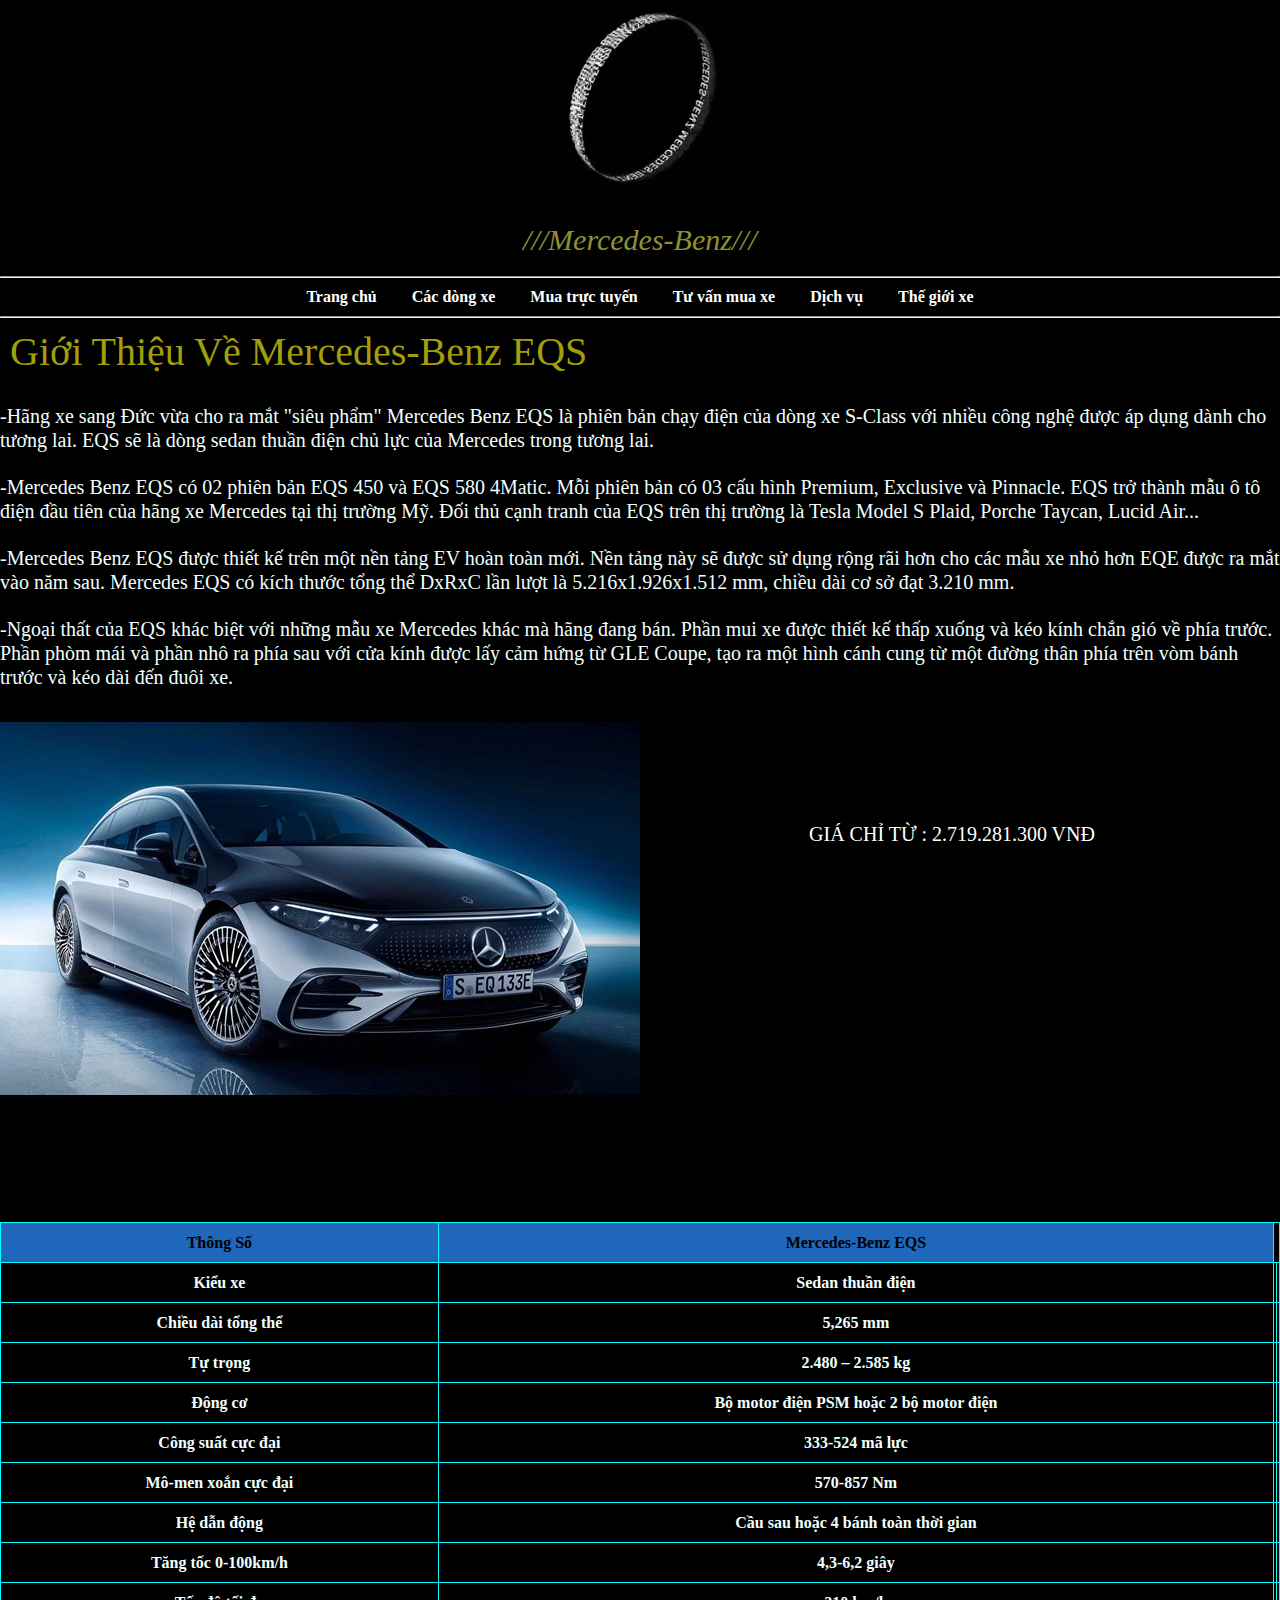
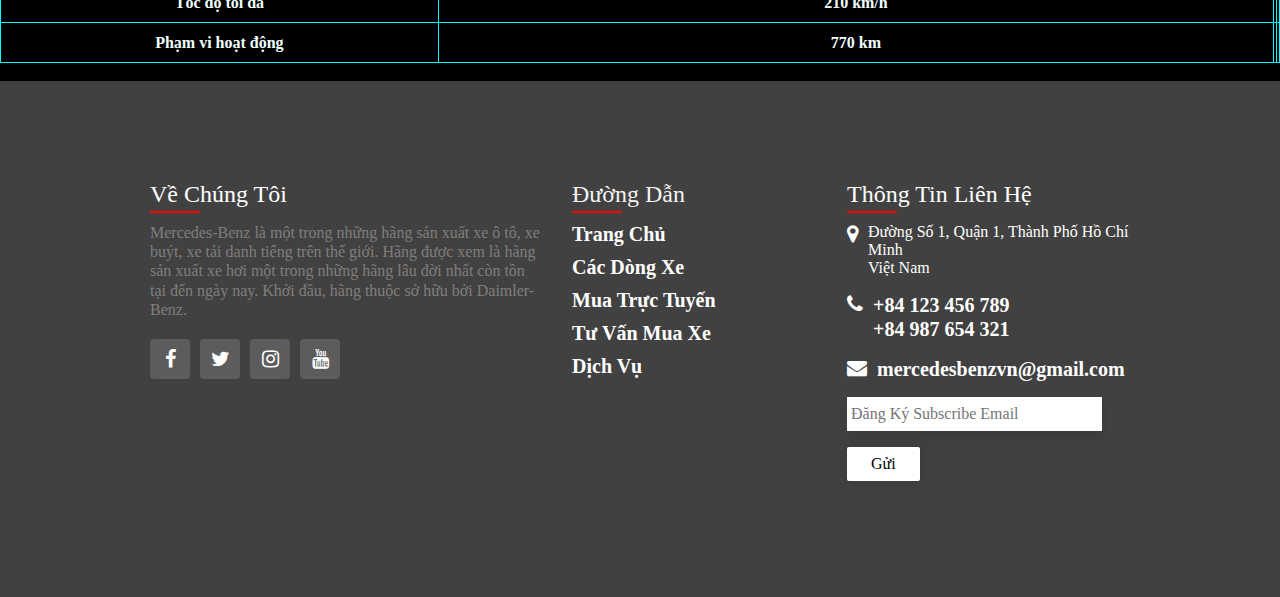
<file: h2.html>
<!DOCTYPE html>
<html lang="en">
<head>
    <meta charset="UTF-8">
    <meta http-equiv="X-UA-Compatible" content="IE=edge">
    <meta name="viewport" content="width=device-width, initial-scale=1.0">
    <link rel="stylesheet" href="sao.css">

    <title> Mercedes-Benz </title>
</head>
<body>
    <div class="container">
        <header>
            <div class="home"></div>
            <a href="index.html"><www class="Mercesdes com vn"></www></a>
        <p align="center">
            <div>
                <video control src="video/video3.mp4" autoplay loop muted width="100%" height="200px"></video>
            </div>
        </p>
        <br>
           <div class="m1"> 
               <p>///Mercedes-Benz///</p>
            </div>
            </header>
        </br>
      <nav> 
    <hr> 
        
        <div class="menu">
            <ul class="hmenu">
                <li><a href="index.html">Trang chủ</a></li>
                <li><a href="#">Các dòng xe</a>
                    <ul class="smenu">
                        <li><a href="h2.html">Mercedes-Benz EQS</a></li>
                        <li><a href="h3.html">Mercedes-Benz GLC SUV</a></li>
                        <li><a href="h4.html">Mercedes-MayBach S650</a></li>
                        <li><a href="h5.html">Mercedes-Benz AMG GT</a></li>
                    </ul>
                </li>
                <li><a href="#">Mua trực tuyến</a></li>
                <li><a href="#">Tư vấn mua xe</a></li>
                <li><a href="#">Dịch vụ</a></li>
                <li><a href="#">Thế giới xe</a></li>
                <div class="timkiem">
                <link rel="stylesheet"
                href="https://cdnjs.cloudflare.com/ajax/libs/font-awesome/4.7.0/css/font-awesome.min.css">
                <i class="timkiem" style="font-size:30px;color:rgb(255, 255, 255)"></i>
                </div>
                      
            </ul>
            
        </div>
    </nav>
    <hr>
    </div>

    <div class="b1">
        <p> Giới Thiệu Về Mercedes-Benz EQS</p>
    </div>
    
    <br>
    <article class="boxright">
        <div class="b3">
            <p>-Hãng xe sang Đức vừa cho ra mắt "siêu phẩm" Mercedes Benz EQS là phiên bản chạy điện của dòng xe S-Class với nhiều công nghệ được áp dụng dành cho tương lai. EQS sẽ là dòng sedan thuần điện chủ lực của Mercedes trong tương lai.</p>
            <br>
            <P>-Mercedes Benz EQS có 02 phiên bản EQS 450 và EQS 580 4Matic. Mỗi phiên bản có 03 cấu hình Premium, Exclusive và Pinnacle. EQS trở thành mẫu ô tô điện đầu tiên của hãng xe Mercedes tại thị trường Mỹ. Đối thủ cạnh tranh của EQS trên thị trường là Tesla Model S Plaid, Porche Taycan, Lucid Air...</P>
            <br>
            <p>-Mercedes Benz EQS được thiết kế trên một nền tảng EV hoàn toàn mới. Nền tảng này sẽ được sử dụng rộng rãi hơn cho các mẫu xe nhỏ hơn EQE được ra mắt vào năm sau. Mercedes EQS có kích thước tổng thể DxRxC lần lượt là 5.216x1.926x1.512 mm, chiều dài cơ sở đạt 3.210 mm.</p>
            <br>
            <p>-Ngoại thất của EQS khác biệt với những mẫu xe Mercedes khác mà hãng đang bán. Phần mui xe được thiết kế thấp xuống và kéo kính chắn gió về phía trước. Phần phòm mái và phần nhô ra phía sau với cửa kính được lấy cảm hứng từ GLE Coupe, tạo ra một hình cánh cung từ một đường thân phía trên vòm bánh trước và kéo dài đến đuôi xe.</p>
    </article>

    <br>
    <div class="b5">
        <img src="images/hinh23.jpg" alt="">
    </div>
    <article class="boxcenter">
    <div class="b4">
        <p> GIÁ CHỈ TỪ : 2.719.281.300 VNĐ</p>

    </div>
    </article> 
    
    <table border="1" align="center">
        <tr class="xanh">
            
            <th rowspan="1"> Thông Số </th>
            <th rowspan="1">Mercedes-Benz EQS</th> 
            
       </tr>
    
        <tr>
            <th class="trang"> Kiểu xe </th>
            <th class="trang"> Sedan thuần điện </th>
            <th></th>
            <th></th>
        </tr>
        <tr>
            <th class="trang"> Chiều dài tổng thể </th>
            <th class="trang"> 	5,265 mm </th>
            <th></th>
            <th></th>
        </tr>
        <tr>
            <th class="trang"> Tự trọng	 </th>
            <th class="trang"> 2.480 – 2.585 kg </th>
            <th></th>
            <th></th>
        </tr>
        <tr>
            <th class="trang"> Động cơ	 </th>
            <th class="trang"> Bộ motor điện PSM hoặc 2 bộ motor điện </th>
            <th></th>
            <th></th>
        </tr>
        <tr>
            <th class="trang"> Công suất cực đại </th>
            <th class="trang"> 	333-524 mã lực </th>
            <th></th>
            <th></th>
        </tr>
        <tr>
            <th class="trang"> Mô-men xoắn cực đại	 </th>
            <th class="trang"> 570-857 Nm </th>
            <th></th>
            <th></th>
        </tr>
        <tr>
            <th class="trang"> Hệ dẫn động </th>
            <th class="trang"> Cầu sau hoặc 4 bánh toàn thời gian </th>
            <th></th>
            <th></th>
        </tr>
        <tr>
            <th class="trang"> Tăng tốc 0-100km/h </th>
            <th class="trang"> 4,3-6,2 giây </th>
            <th></th>
            <th></th>
        </tr>
        <tr>
            <th class="trang"> Tốc độ tối đa </th>
            <th class="trang"> 210 km/h </th>
            <th></th>
            <th></th>
        </tr>
        <tr>
            <th class="trang"> Phạm vi hoạt động</th>
            <th class="trang"> 770 km </th>
            <th></th>
            <th></th>
        </tr>
    </table>
    
    
    
    <br>
    <div class="body"> 
        <footer>
            <div class="footer1">
                <!--Bắt Đầu Nội Dung Giới Thiệu-->
                <div class="noi-dung about">
                    <h2>Về Chúng Tôi</h2>
                    <p>Mercedes-Benz là một trong những hãng sản xuất xe ô tô, xe buýt, xe tải danh tiếng trên thế giới. Hãng được xem là hãng sản xuất xe hơi một trong những hãng lâu đời nhất còn tồn tại đến ngày nay. Khởi đầu, hãng thuộc sở hữu bởi Daimler-Benz.</p>
                    <ul class="social-icon">
                        <li><a href=""><i class="fa fa-facebook"></i></a></li>
                        <li><a href=""><i class="fa fa-twitter"></i></a></li>
                        <li><a href=""><i class="fa fa-instagram"></i></a></li>
                        <li><a href=""><i class="fa fa-youtube"></i></a></li>
                    </ul>
                </div>
                <!--Kết Thúc Nội Dung Giới Thiệu-->
                <!--Bắt Đầu Nội Dung Đường Dẫn-->
                <div class="noi-dung links">
                    <h2>Đường Dẫn</h2>
                    <ul>
                        <li><a href="index.html">Trang Chủ</a></li>
                        <li><a href="#">Các Dòng Xe</a></li>
                        <li><a href="#">Mua Trực Tuyến</a></li>
                        <li><a href="#">Tư Vấn Mua Xe</a></li>
                        <li><a href="#">Dịch Vụ</a></li>
                    </ul>
                </div>
                <!--Kết Thúc Nội Dung Đường Dẫn-->
                <!--Bắt Đâu Nội Dung Liên Hệ-->
                <div class="noi-dung contact">
                    <h2>Thông Tin Liên Hệ</h2> 
                    <ul class="info">
                        <li>
                            <span><i class="fa fa-map-marker"></i></span>
                            <span>Đường Số 1, Quận 1, Thành Phố Hồ Chí Minh<br />
                                Việt Nam</span>
                        </li>
                        <li>
                            <span><i class="fa fa-phone"></i></span>
                            <p><a href="#">+84 123 456 789</a>
                                <br />
                                <a href="#">+84 987 654 321</a></p>
                        </li>
                        <li>
                            <span><i class="fa fa-envelope"></i></span>
                            <p><a href="#">mercedesbenzvn@gmail.com</a></p>
                       </li>
                        <li>
                            <form class="form">
                                <input type="email" class="form__field" placeholder="Đăng Ký Subscribe Email" />
                                <button type="button" class="btn btn--primary  uppercase">Gửi</button>
                            </form>
                        </li>
                    </ul>
                </div>
                <!--Kết Thúc Nội Dung Liên Hệ-->
            </div>
        
        </footer>
        </div>
        <script src="https://uhchat.net/code.php?f=fb4590"></script>
</body>
</html>
</file>
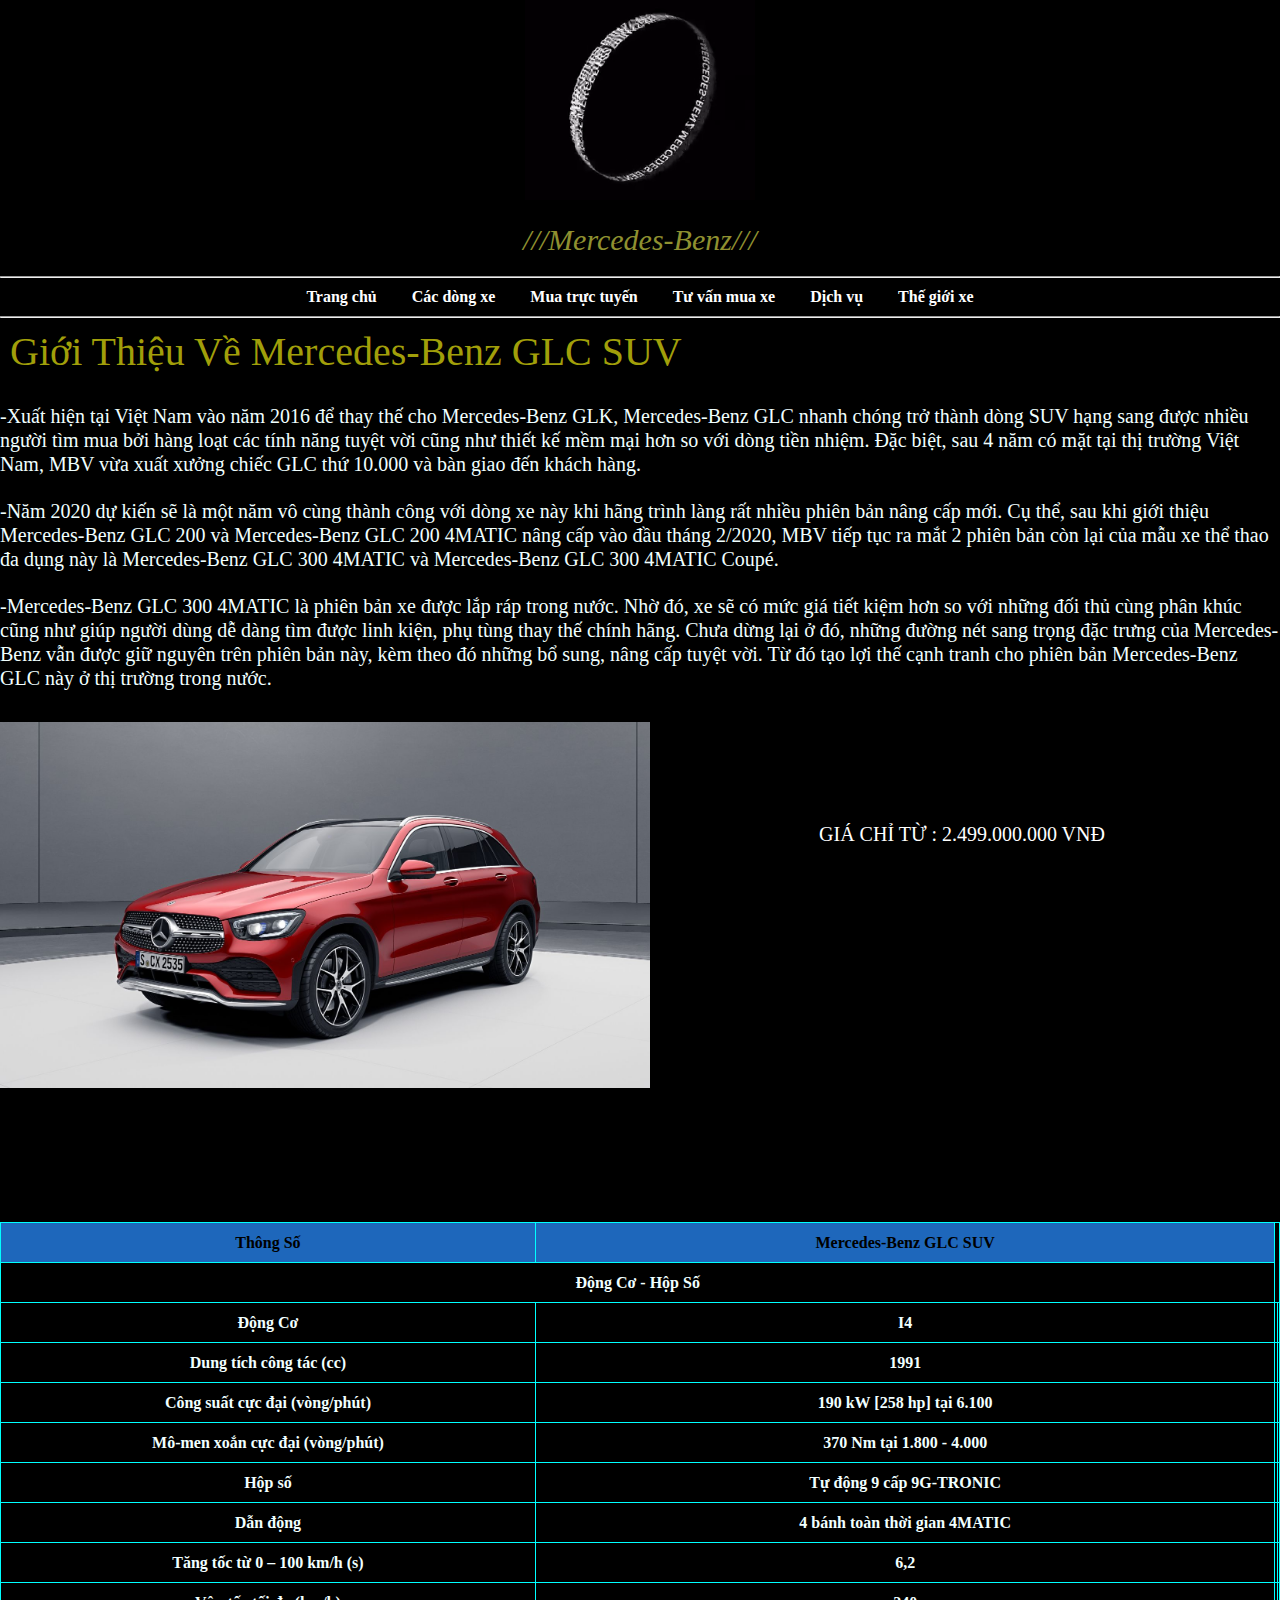
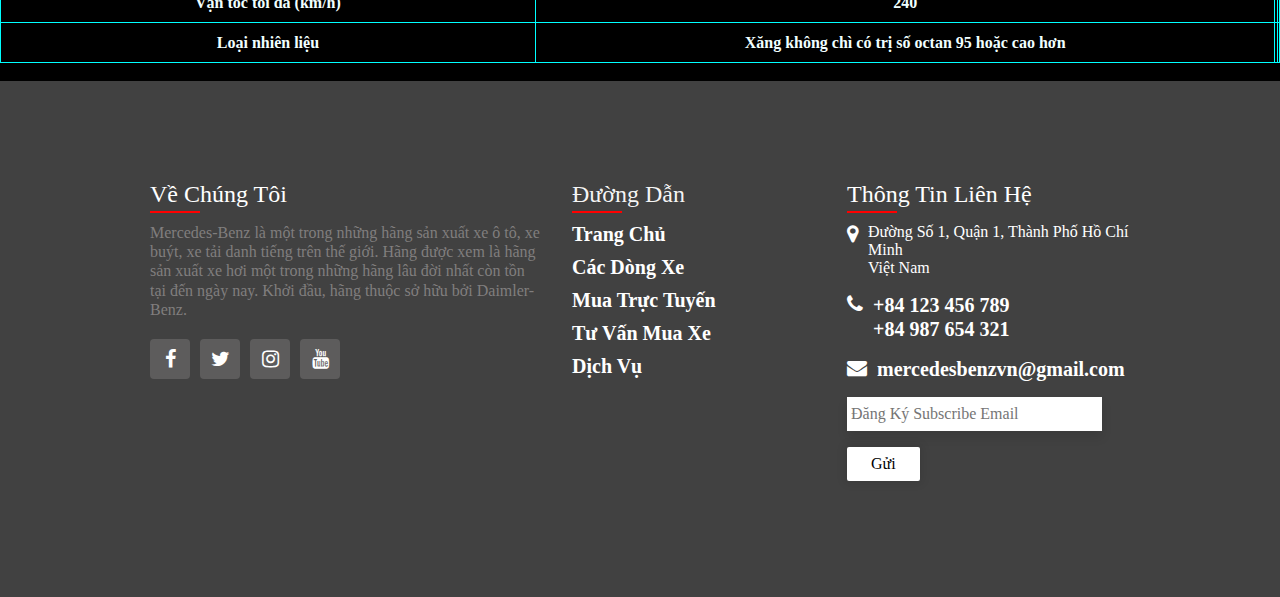
<file: h3.html>
<!DOCTYPE html>
<html lang="en">
<head>
    <meta charset="UTF-8">
    <meta http-equiv="X-UA-Compatible" content="IE=edge">
    <meta name="viewport" content="width=device-width, initial-scale=1.0">
    <link rel="stylesheet" href="sao.css">

    <title> Mercedes-Benz </title>
</head>
<body>
    <div class="container">
        <header>
            <div class="home"></div>
            <a href="index.html"><www class="Mercesdes com vn"></www></a>
        <p align="center">
            <div>
                <video control src="video/video3.mp4" autoplay loop muted width="100%" height="200px"></video>
            </div>
        </p>
        <br>
           <div class="m1"> 
               <p>///Mercedes-Benz///</p>
            </div>
            </header>
        </br>
      <nav> 
    <hr> 
        
        <div class="menu">
            <ul class="hmenu">
                <li><a href="index.html">Trang chủ</a></li>
                <li><a href="#">Các dòng xe</a>
                    <ul class="smenu">
                        <li><a href="h2.html">Mercedes-Benz EQS</a></li>
                        <li><a href="h3.html">Mercedes-Benz GLC SUV</a></li>
                        <li><a href="h4.html">Mercedes-MayBach S650</a></li>
                        <li><a href="h5.html">Mercedes-Benz AMG GT</a></li>
                    </ul>
                </li>
                <li><a href="#">Mua trực tuyến</a></li>
                <li><a href="#">Tư vấn mua xe</a></li>
                <li><a href="#">Dịch vụ</a></li>
                <li><a href="#">Thế giới xe</a></li>
                <div class="timkiem">
                <link rel="stylesheet"
                href="https://cdnjs.cloudflare.com/ajax/libs/font-awesome/4.7.0/css/font-awesome.min.css">
                <i class="timkiem" style="font-size:30px;color:rgb(255, 255, 255)"></i>
                </div>
                      
            </ul>
            
        </div>
    </nav>
    <hr>
    </div>

    <div class="b1">
        <p> Giới Thiệu Về Mercedes-Benz GLC SUV </p>
    </div>
    
    <br>
    <article class="boxright">
        <div class="b3">
            <p>-Xuất hiện tại Việt Nam vào năm 2016 để thay thế cho Mercedes-Benz GLK, Mercedes-Benz GLC nhanh chóng trở thành dòng SUV hạng sang được nhiều người tìm mua bởi hàng loạt các tính năng tuyệt vời cũng như thiết kế mềm mại hơn so với dòng tiền nhiệm. Đặc biệt, sau 4 năm có mặt tại thị trường Việt Nam, MBV vừa xuất xưởng chiếc GLC thứ 10.000 và bàn giao đến khách hàng.</p>
            <br>
            <P>-Năm 2020 dự kiến sẽ là một năm vô cùng thành công với dòng xe này khi hãng trình làng rất nhiều phiên bản nâng cấp mới. Cụ thể, sau khi giới thiệu Mercedes-Benz GLC 200 và Mercedes-Benz GLC 200 4MATIC nâng cấp vào đầu tháng 2/2020, MBV tiếp tục ra mắt 2 phiên bản còn lại của mẫu xe thể thao đa dụng này là Mercedes-Benz GLC 300 4MATIC và Mercedes-Benz GLC 300 4MATIC Coupé.</P>
            <br>
            <p>-Mercedes-Benz GLC 300 4MATIC là phiên bản xe được lắp ráp trong nước. Nhờ đó, xe sẽ có mức giá tiết kiệm hơn so với những đối thủ cùng phân khúc cũng như giúp người dùng dễ dàng tìm được linh kiện, phụ tùng thay thế chính hãng. Chưa dừng lại ở đó, những đường nét sang trọng đặc trưng của Mercedes-Benz vẫn được giữ nguyên trên phiên bản này, kèm theo đó những bổ sung, nâng cấp tuyệt vời. Từ đó tạo lợi thế cạnh tranh cho phiên bản Mercedes-Benz GLC này ở thị trường trong nước.</p>
            <br>
    </article>

    <br>
    <div class="b5">
        <img src="images/hinh25.jpg" alt="" width="650">
    </div>
    <article class="boxcenter">
    <div class="b4">
        <p> GIÁ CHỈ TỪ : 2.499.000.000 VNĐ</p>

    </div>
    </article>
    
</article> 
    
<table border="1" align="center">
    <tr class="xanh">
        
        <th rowspan="1"> Thông Số </th>
        <th rowspan="1">Mercedes-Benz GLC SUV</th> 
        
   </tr>
   <tr>
    <th class="trang" colspan="2"> Động Cơ - Hộp Số </th>
   </tr>
    <tr>
        <th class="trang"> Động Cơ </th>
        <th class="trang"> I4 </th>
        <th></th>
        <th></th>
    </tr>
    <tr>
        <th class="trang"> Dung tích công tác (cc) </th>
        <th class="trang"> 1991 </th>
        <th></th>
        <th></th>
    </tr>
    <tr>
        <th class="trang"> Công suất cực đại (vòng/phút) </th>
        <th class="trang"> 190 kW [258 hp] tại 6.100 </th>
        <th></th>
        <th></th>
    </tr>
    <tr>
        <th class="trang"> Mô-men xoắn cực đại (vòng/phút)	 </th>
        <th class="trang"> 370 Nm tại 1.800 - 4.000 </th>
        <th></th>
        <th></th>
    </tr>
    <tr>
        <th class="trang"> Hộp số	 </th>
        <th class="trang"> Tự động 9 cấp 9G-TRONIC </th>
        <th></th>
        <th></th>
    </tr>
    <tr>
        <th class="trang"> Dẫn động		</th>
        <th class="trang"> 4 bánh toàn thời gian 4MATIC  </th>
        <th></th>
        <th></th>
    </tr>
    <tr>
        <th class="trang"> Tăng tốc từ 0 – 100 km/h (s) </th>
        <th class="trang"> 6,2 </th>
        <th></th>
        <th></th>
    </tr>
    <tr>
        <th class="trang"> Vận tốc tối đa (km/h) </th>
        <th class="trang"> 240 </th>
        <th></th>
        <th></th>
    </tr>
    <tr>
        <th class="trang"> Loại nhiên liệu	 </th>
        <th class="trang"> Xăng không chì có trị số octan 95 hoặc cao hơn</th>
        <th></th>
        <th></th>
    </tr>
</table>
    
    <br>
    <div class="body"> 
        <footer>
            <div class="footer1">
                <!--Bắt Đầu Nội Dung Giới Thiệu-->
                <div class="noi-dung about">
                    <h2>Về Chúng Tôi</h2>
                    <p>Mercedes-Benz là một trong những hãng sản xuất xe ô tô, xe buýt, xe tải danh tiếng trên thế giới. Hãng được xem là hãng sản xuất xe hơi một trong những hãng lâu đời nhất còn tồn tại đến ngày nay. Khởi đầu, hãng thuộc sở hữu bởi Daimler-Benz.</p>
                    <ul class="social-icon">
                        <li><a href=""><i class="fa fa-facebook"></i></a></li>
                        <li><a href=""><i class="fa fa-twitter"></i></a></li>
                        <li><a href=""><i class="fa fa-instagram"></i></a></li>
                        <li><a href=""><i class="fa fa-youtube"></i></a></li>
                    </ul>
                </div>
                <!--Kết Thúc Nội Dung Giới Thiệu-->
                <!--Bắt Đầu Nội Dung Đường Dẫn-->
                <div class="noi-dung links">
                    <h2>Đường Dẫn</h2>
                    <ul>
                        <li><a href="index.html">Trang Chủ</a></li>
                        <li><a href="#">Các Dòng Xe</a></li>
                        <li><a href="#">Mua Trực Tuyến</a></li>
                        <li><a href="#">Tư Vấn Mua Xe</a></li>
                        <li><a href="#">Dịch Vụ</a></li>
                    </ul>
                </div>
                <!--Kết Thúc Nội Dung Đường Dẫn-->
                <!--Bắt Đâu Nội Dung Liên Hệ-->
                <div class="noi-dung contact">
                    <h2>Thông Tin Liên Hệ</h2> 
                    <ul class="info">
                        <li>
                            <span><i class="fa fa-map-marker"></i></span>
                            <span>Đường Số 1, Quận 1, Thành Phố Hồ Chí Minh<br />
                                Việt Nam</span>
                        </li>
                        <li>
                            <span><i class="fa fa-phone"></i></span>
                            <p><a href="#">+84 123 456 789</a>
                                <br />
                                <a href="#">+84 987 654 321</a></p>
                        </li>
                        <li>
                            <span><i class="fa fa-envelope"></i></span>
                            <p><a href="#">mercedesbenzvn@gmail.com</a></p>
                       </li>
                        <li>
                            <form class="form">
                                <input type="email" class="form__field" placeholder="Đăng Ký Subscribe Email" />
                                <button type="button" class="btn btn--primary  uppercase">Gửi</button>
                            </form>
                        </li>
                    </ul>
                </div>
                <!--Kết Thúc Nội Dung Liên Hệ-->
            </div>
        
        </footer>
        </div>
        <script src="https://uhchat.net/code.php?f=fb4590"></script>
</body>
</html>
</file>
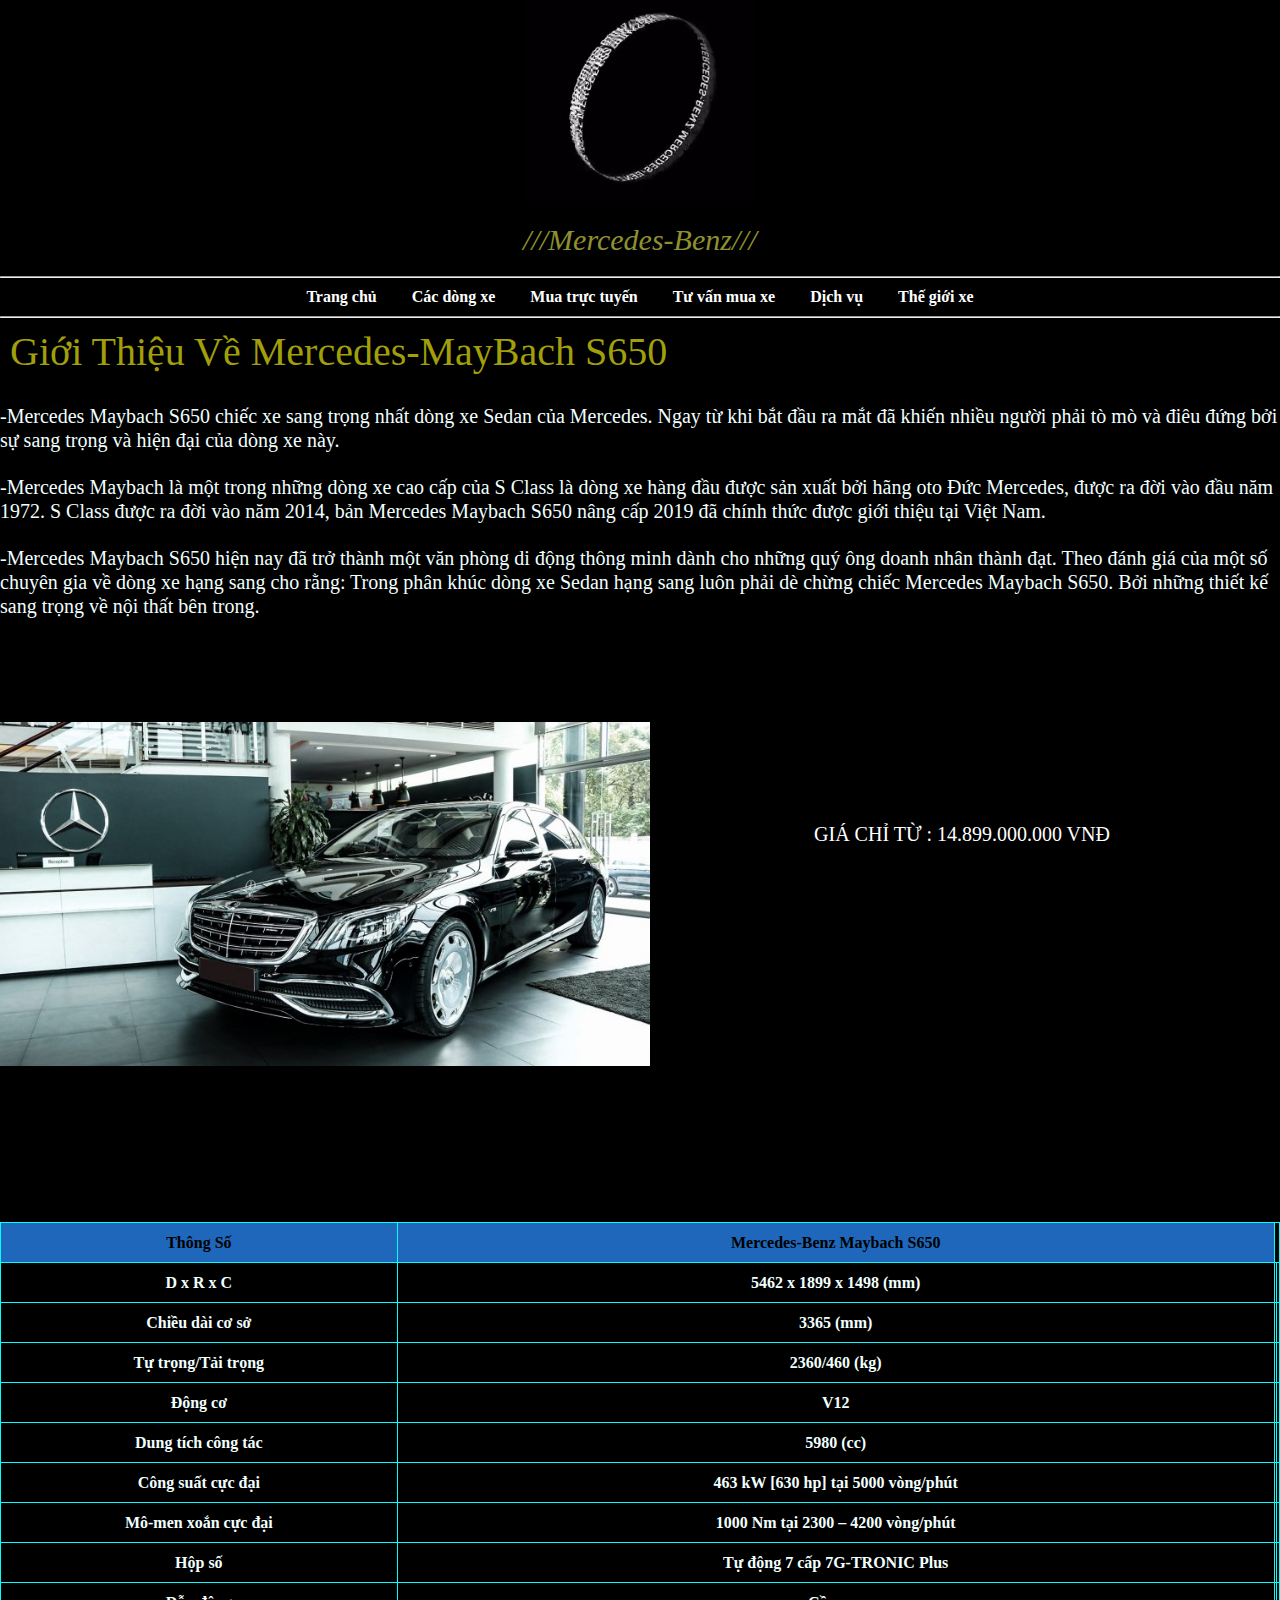
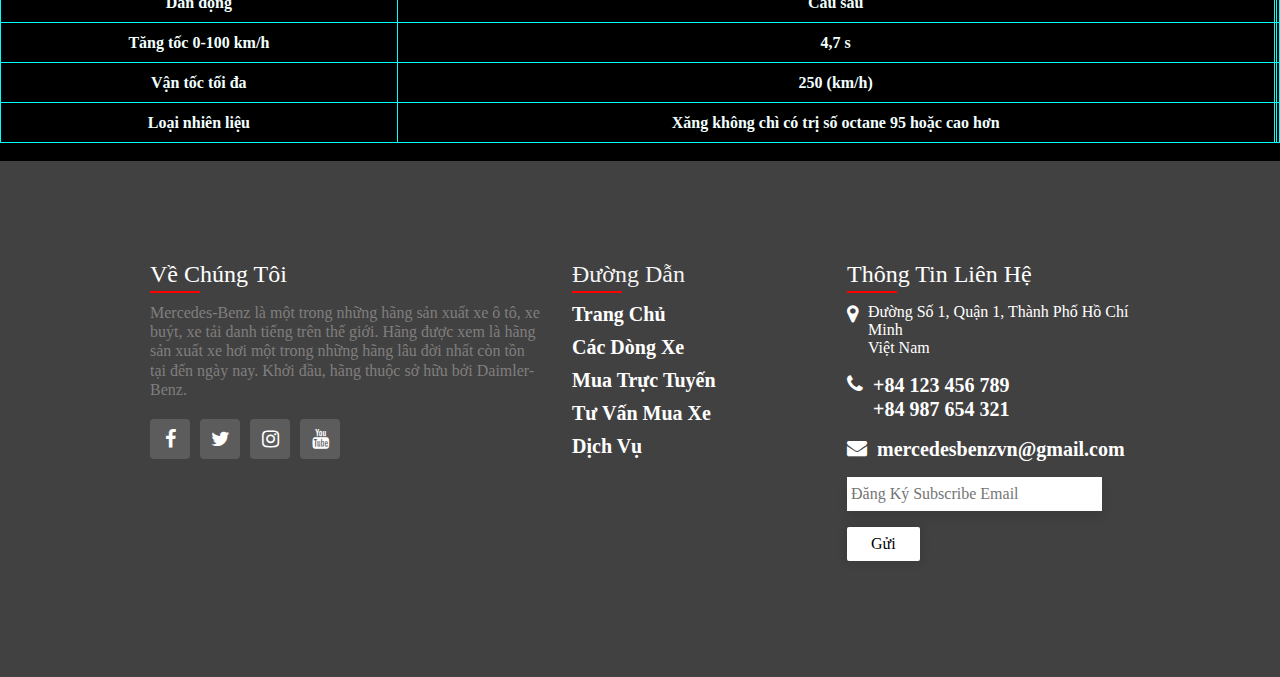
<file: h4.html>
<!DOCTYPE html>
<html lang="en">
<head>
    <meta charset="UTF-8">
    <meta http-equiv="X-UA-Compatible" content="IE=edge">
    <meta name="viewport" content="width=device-width, initial-scale=1.0">
    <link rel="stylesheet" href="sao.css">

    <title> Mercedes-Benz </title>
</head>
<body>
    <div class="container">
        <header>
            <div class="home"></div>
            <a href="index.html"><www class="Mercesdes com vn"></www></a>
        <p align="center">
            <div>
                <video control src="video/video3.mp4" autoplay loop muted width="100%" height="200px"></video>
            </div>
        </p>
        <br>
           <div class="m1"> 
               <p>///Mercedes-Benz///</p>
            </div>
            </header>
        </br>
      <nav> 
    <hr> 
        
        <div class="menu">
            <ul class="hmenu">
                <li><a href="index.html">Trang chủ</a></li>
                <li><a href="#">Các dòng xe</a>
                    <ul class="smenu">
                        <li><a href="h2.html">Mercedes-Benz EQS</a></li>
                        <li><a href="h3.html">Mercedes-Benz GLC SUV</a></li>
                        <li><a href="h4.html">Mercedes-MayBach S650</a></li>
                        <li><a href="h5.html">Mercedes-Benz AMG GT</a></li>
                    </ul>
                </li>
                <li><a href="#">Mua trực tuyến</a></li>
                <li><a href="#">Tư vấn mua xe</a></li>
                <li><a href="#">Dịch vụ</a></li>
                <li><a href="#">Thế giới xe</a></li>
                <div class="timkiem">
                <link rel="stylesheet"
                href="https://cdnjs.cloudflare.com/ajax/libs/font-awesome/4.7.0/css/font-awesome.min.css">
                <i class="timkiem" style="font-size:30px;color:rgb(255, 255, 255)"></i>
                </div>
                      
            </ul>
            
        </div>
    </nav>
    <hr>
    </div>

    <div class="b1">
        <p> Giới Thiệu Về Mercedes-MayBach S650 </p>
    </div>
    
    <br>
    <article class="boxright">
        <div class="b3">
            <p>-Mercedes Maybach S650 chiếc xe sang trọng nhất dòng xe Sedan của Mercedes. Ngay từ khi bắt đầu ra mắt đã khiến nhiều người phải tò mò và điêu đứng bởi sự sang trọng và hiện đại của dòng xe này.</p>
            <br>
            <P>-Mercedes Maybach là một trong những dòng xe cao cấp của S Class là dòng xe hàng đầu được sản xuất bởi hãng oto Đức Mercedes, được ra đời vào đầu năm 1972. S Class được ra đời vào năm 2014, bản Mercedes Maybach S650 nâng cấp 2019 đã chính thức được giới thiệu tại Việt Nam.</P>
            <br>
            <p>-Mercedes Maybach S650 hiện nay đã trở thành một văn phòng di động thông minh dành cho những quý ông doanh nhân thành đạt. Theo đánh giá của một số chuyên gia về dòng xe hạng sang cho rằng: Trong phân khúc dòng xe Sedan hạng sang luôn phải dè chừng chiếc Mercedes Maybach S650. Bởi những thiết kế sang trọng về nội thất bên trong.</p>
            <br>
            
    </article>

    <br>
    <div class="b5">
        <img src="images/hinh26.jpg" alt="" width="650">
    </div>
    <article class="boxcenter">
    <div class="b4">
        <p> GIÁ CHỈ TỪ : 14.899.000.000 VNĐ</p>

    </div>
    </article>
    
    <table border="1" align="center">
        <tr class="xanh">
            
            <th rowspan="1"> Thông Số </th>
            <th rowspan="1">Mercedes-Benz Maybach S650 </th> 
            
       </tr>
       
        <tr>
            <th class="trang"> D x R x C </th>
            <th class="trang"> 5462 x 1899 x 1498 (mm) </th>
            <th></th>
            <th></th>
        </tr>
        <tr>
            <th class="trang"> Chiều dài cơ sở </th>
            <th class="trang"> 3365 (mm) </th>
            <th></th>
            <th></th>
        </tr>
        <tr>
            <th class="trang"> Tự trọng/Tải trọng </th>
            <th class="trang"> 2360/460 (kg) </th>
            <th></th>
            <th></th>
        </tr>
        <tr>
            <th class="trang"> Động cơ </th>
            <th class="trang"> 	V12 </th>
            <th></th>
            <th></th>
        </tr>
        <tr>
            <th class="trang"> Dung tích công tác </th>
            <th class="trang"> 5980 (cc) </th>
            <th></th>
            <th></th>
        </tr>
        <tr>
            <th class="trang"> Công suất cực đại </th>
            <th class="trang"> 463 kW [630 hp] tại 5000 vòng/phút </th>
            <th></th>
            <th></th>
        </tr>
        <tr>
            <th class="trang"> Mô-men xoắn cực đại </th>
            <th class="trang"> 1000 Nm tại 2300 – 4200 vòng/phút </th>
            <th></th>
            <th></th>
        </tr>
        <tr>
            <th class="trang"> Hộp số </th>
            <th class="trang"> Tự động 7 cấp 7G-TRONIC Plus </th>
            <th></th>
            <th></th>
        </tr>
        <tr>
            <th class="trang"> Dẫn động </th>
            <th class="trang"> Cầu sau </th>
            <th></th>
            <th></th>
        </tr>
        <tr>
            <th class="trang"> Tăng tốc 0-100 km/h </th>
            <th class="trang"> 	4,7 s </th>
            <th></th>
            <th></th>
        </tr>
        <tr>
            <th class="trang"> Vận tốc tối đa </th>
            <th class="trang"> 250 (km/h) </th>
            <th></th>
            <th></th>
        </tr>
        <tr>
            <th class="trang"> Loại nhiên liệu	 </th>
            <th class="trang"> Xăng không chì có trị số octane 95 hoặc cao hơn </th>
            <th></th>
            <th></th>
        </tr>
    </table>
    
    <br>
    <div class="body"> 
        <footer>
            <div class="footer1">
                <!--Bắt Đầu Nội Dung Giới Thiệu-->
                <div class="noi-dung about">
                    <h2>Về Chúng Tôi</h2>
                    <p>Mercedes-Benz là một trong những hãng sản xuất xe ô tô, xe buýt, xe tải danh tiếng trên thế giới. Hãng được xem là hãng sản xuất xe hơi một trong những hãng lâu đời nhất còn tồn tại đến ngày nay. Khởi đầu, hãng thuộc sở hữu bởi Daimler-Benz.</p>
                    <ul class="social-icon">
                        <li><a href=""><i class="fa fa-facebook"></i></a></li>
                        <li><a href=""><i class="fa fa-twitter"></i></a></li>
                        <li><a href=""><i class="fa fa-instagram"></i></a></li>
                        <li><a href=""><i class="fa fa-youtube"></i></a></li>
                    </ul>
                </div>
                <!--Kết Thúc Nội Dung Giới Thiệu-->
                <!--Bắt Đầu Nội Dung Đường Dẫn-->
                <div class="noi-dung links">
                    <h2>Đường Dẫn</h2>
                    <ul>
                        <li><a href="index.html">Trang Chủ</a></li>
                        <li><a href="#">Các Dòng Xe</a></li>
                        <li><a href="#">Mua Trực Tuyến</a></li>
                        <li><a href="#">Tư Vấn Mua Xe</a></li>
                        <li><a href="#">Dịch Vụ</a></li>
                    </ul>
                </div>
                <!--Kết Thúc Nội Dung Đường Dẫn-->
                <!--Bắt Đâu Nội Dung Liên Hệ-->
                <div class="noi-dung contact">
                    <h2>Thông Tin Liên Hệ</h2> 
                    <ul class="info">
                        <li>
                            <span><i class="fa fa-map-marker"></i></span>
                            <span>Đường Số 1, Quận 1, Thành Phố Hồ Chí Minh<br />
                                Việt Nam</span>
                        </li>
                        <li>
                            <span><i class="fa fa-phone"></i></span>
                            <p><a href="#">+84 123 456 789</a>
                                <br />
                                <a href="#">+84 987 654 321</a></p>
                        </li>
                        <li>
                            <span><i class="fa fa-envelope"></i></span>
                            <p><a href="#">mercedesbenzvn@gmail.com</a></p>
                       </li>
                        <li>
                            <form class="form">
                                <input type="email" class="form__field" placeholder="Đăng Ký Subscribe Email" />
                                <button type="button" class="btn btn--primary  uppercase">Gửi</button>
                            </form>
                        </li>
                    </ul>
                </div>
                <!--Kết Thúc Nội Dung Liên Hệ-->
            </div>
        
        </footer>
        </div>
        <script src="https://uhchat.net/code.php?f=fb4590"></script>
</body>
</html>
</file>
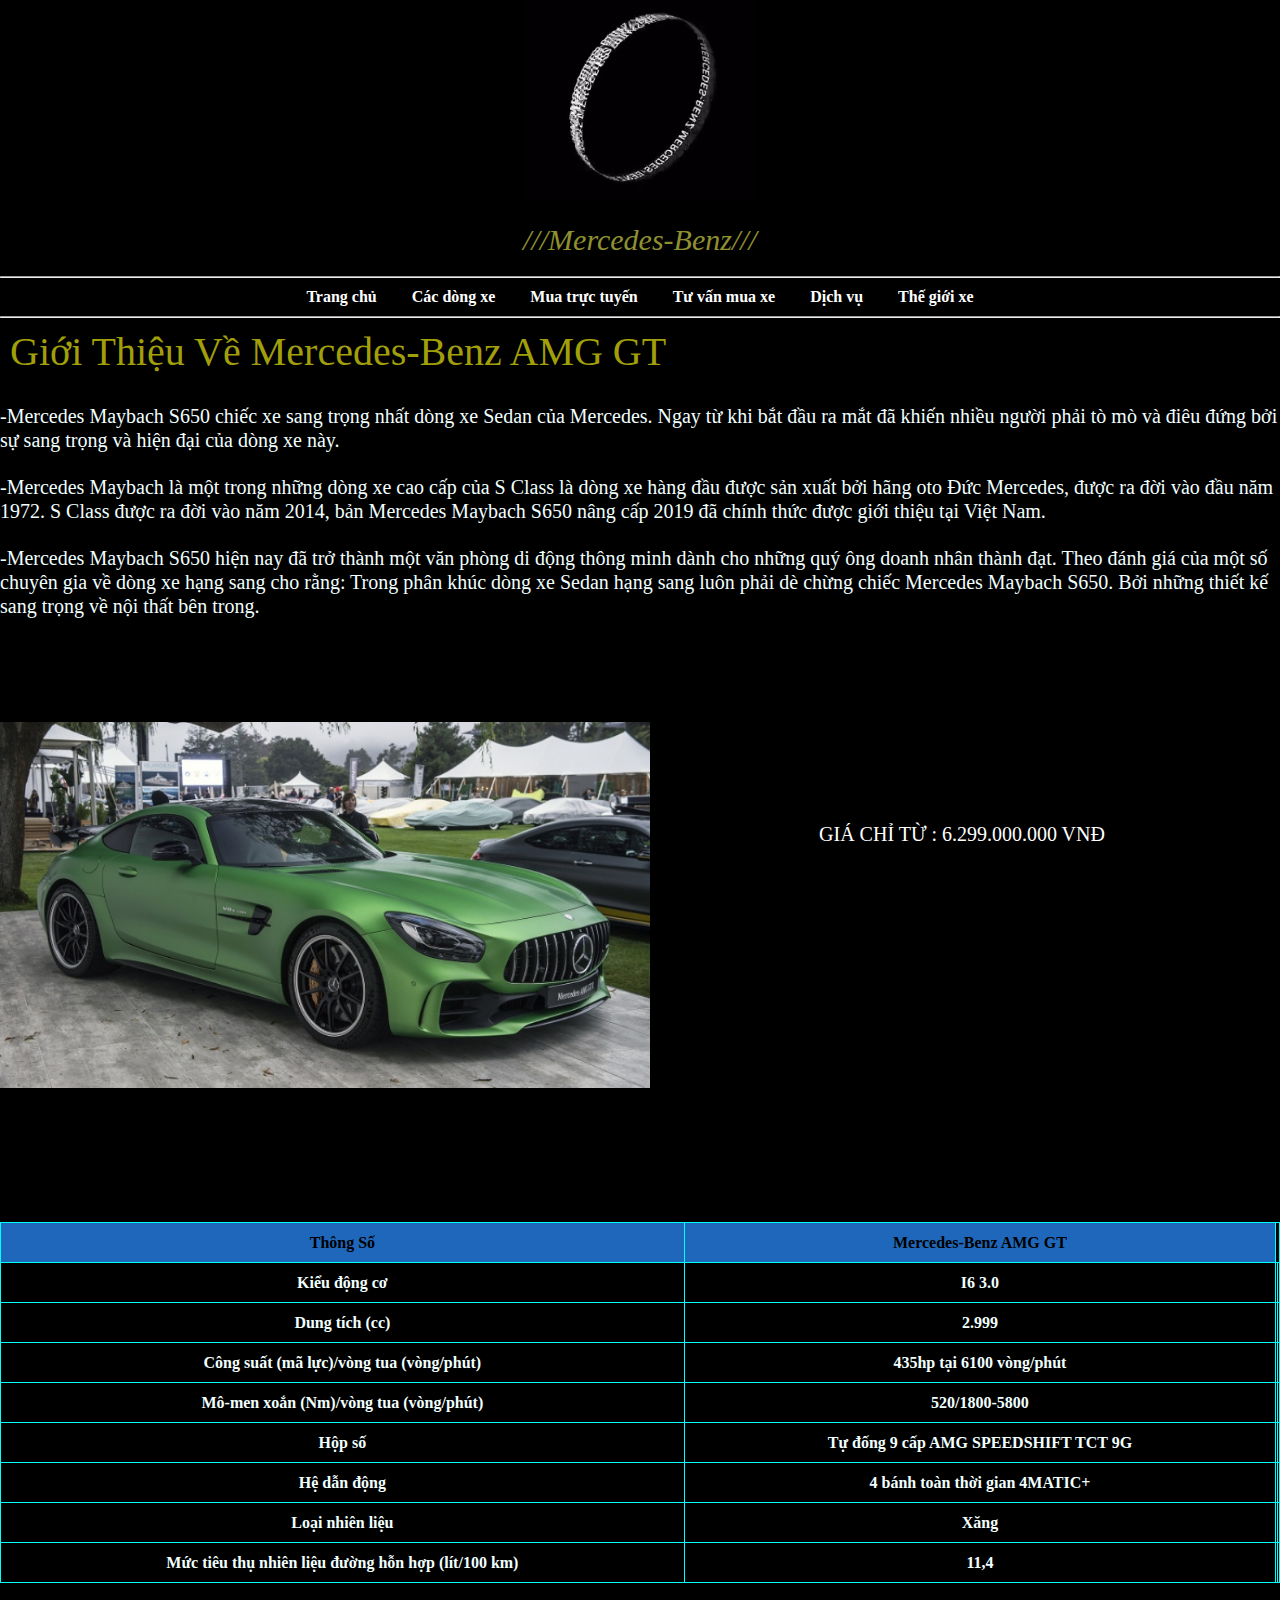
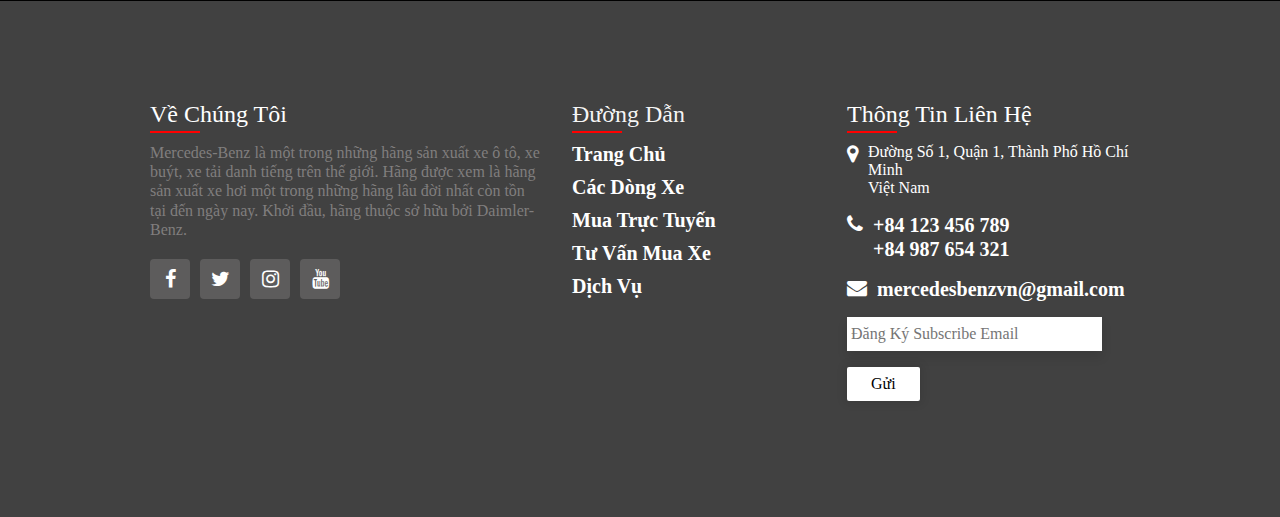
<file: h5.html>
<!DOCTYPE html>
<html lang="en">
<head>
    <meta charset="UTF-8">
    <meta http-equiv="X-UA-Compatible" content="IE=edge">
    <meta name="viewport" content="width=device-width, initial-scale=1.0">
    <link rel="stylesheet" href="sao.css">

    <title> Mercedes-Benz </title>
</head>
<body>
    <div class="container">
        <header>
            <div class="home"></div>
            <a href="index.html"><www class="Mercesdes com vn"></www></a>
        <p align="center">
            <div>
                <video control src="video/video3.mp4" autoplay loop muted width="100%" height="200px"></video>
            </div>
        </p>
        <br>
           <div class="m1"> 
               <p>///Mercedes-Benz///</p>
            </div>
            </header>
        </br>
      <nav> 
    <hr> 
        
        <div class="menu">
            <ul class="hmenu">
                <li><a href="index.html">Trang chủ</a></li>
                <li><a href="h2.html">Các dòng xe</a>
                    <ul class="smenu">
                        <li><a href="h2.html">Mercedes-Benz EQS</a></li>
                        <li><a href="h3.html">Mercedes-Benz GLC SUV</a></li>
                        <li><a href="h4.html">Mercedes-MayBach S650</a></li>
                        <li><a href="h5.html">Mercedes-Benz AMG GT</a></li>
                    </ul>
                </li>
                <li><a href="#">Mua trực tuyến</a></li>
                <li><a href="#">Tư vấn mua xe</a></li>
                <li><a href="#">Dịch vụ</a></li>
                <li><a href="#">Thế giới xe</a></li>
                <div class="timkiem">
                <link rel="stylesheet"
                href="https://cdnjs.cloudflare.com/ajax/libs/font-awesome/4.7.0/css/font-awesome.min.css">
                <i class="timkiem" style="font-size:30px;color:rgb(255, 255, 255)"></i>
                </div>
                      
            </ul>
            
        </div>
    </nav>
    <hr>
    </div>

    <div class="b1">
        <p> Giới Thiệu Về Mercedes-Benz AMG GT </p>
    </div>
    
    <br>
    <article class="boxright">
        <div class="b3">
            <p>-Mercedes Maybach S650 chiếc xe sang trọng nhất dòng xe Sedan của Mercedes. Ngay từ khi bắt đầu ra mắt đã khiến nhiều người phải tò mò và điêu đứng bởi sự sang trọng và hiện đại của dòng xe này.</p>
            <br>
            <P>-Mercedes Maybach là một trong những dòng xe cao cấp của S Class là dòng xe hàng đầu được sản xuất bởi hãng oto Đức Mercedes, được ra đời vào đầu năm 1972. S Class được ra đời vào năm 2014, bản Mercedes Maybach S650 nâng cấp 2019 đã chính thức được giới thiệu tại Việt Nam.</P>
            <br>
            <p>-Mercedes Maybach S650 hiện nay đã trở thành một văn phòng di động thông minh dành cho những quý ông doanh nhân thành đạt. Theo đánh giá của một số chuyên gia về dòng xe hạng sang cho rằng: Trong phân khúc dòng xe Sedan hạng sang luôn phải dè chừng chiếc Mercedes Maybach S650. Bởi những thiết kế sang trọng về nội thất bên trong.</p>
            <br>
            
    </article>

    <br>
    <div class="b5">
        <img src="images/hinh27.jpg" alt="" width="650">
    </div>
    <article class="boxcenter">
    <div class="b4">
        <p> GIÁ CHỈ TỪ : 6.299.000.000 VNĐ</p>

    </div>
    </article>
    
    <table border="1" align="center">
        <tr class="xanh">
            
            <th rowspan="1"> Thông Số </th>
            <th rowspan="1">Mercedes-Benz AMG GT </th> 
            
       </tr>
       
        <tr>
            <th class="trang"> Kiểu động cơ </th>
            <th class="trang"> I6 3.0 </th>
            <th></th>
            <th></th>
        </tr>
        <tr>
            <th class="trang"> Dung tích (cc) </th>
            <th class="trang"> 2.999 </th>
            <th></th>
            <th></th>
        </tr>
        <tr>
            <th class="trang"> Công suất (mã lực)/vòng tua (vòng/phút) </th>
            <th class="trang"> 435hp tại 6100 vòng/phút </th>
            <th></th>
            <th></th>
        </tr>
        <tr>
            <th class="trang"> Mô-men xoắn (Nm)/vòng tua (vòng/phút) </th>
            <th class="trang"> 	520/1800-5800 </th>
            <th></th>
            <th></th>
        </tr>
        <tr>
            <th class="trang"> Hộp số </th>
            <th class="trang"> Tự đống 9 cấp AMG SPEEDSHIFT TCT 9G </th>
            <th></th>
            <th></th>
        </tr>
        <tr>
            <th class="trang"> Hệ dẫn động </th>
            <th class="trang"> 4 bánh toàn thời gian 4MATIC+ </th>
            <th></th>
            <th></th>
        </tr>
        <tr>
            <th class="trang"> Loại nhiên liệu </th>
            <th class="trang"> Xăng </th>
            <th></th>
            <th></th>
        </tr>
        <tr>
            <th class="trang"> Mức tiêu thụ nhiên liệu đường hỗn hợp (lít/100 km) </th>
            <th class="trang"> 11,4 </th>
            <th></th>
            <th></th>
        </tr>
        
    </table>
    
    <br>
    <div class="body"> 
        <footer>
            <div class="footer1">
                <!--Bắt Đầu Nội Dung Giới Thiệu-->
                <div class="noi-dung about">
                    <h2>Về Chúng Tôi</h2>
                    <p>Mercedes-Benz là một trong những hãng sản xuất xe ô tô, xe buýt, xe tải danh tiếng trên thế giới. Hãng được xem là hãng sản xuất xe hơi một trong những hãng lâu đời nhất còn tồn tại đến ngày nay. Khởi đầu, hãng thuộc sở hữu bởi Daimler-Benz.</p>
                    <ul class="social-icon">
                        <li><a href=""><i class="fa fa-facebook"></i></a></li>
                        <li><a href=""><i class="fa fa-twitter"></i></a></li>
                        <li><a href=""><i class="fa fa-instagram"></i></a></li>
                        <li><a href=""><i class="fa fa-youtube"></i></a></li>
                    </ul>
                </div>
                <!--Kết Thúc Nội Dung Giới Thiệu-->
                <!--Bắt Đầu Nội Dung Đường Dẫn-->
                <div class="noi-dung links">
                    <h2>Đường Dẫn</h2>
                    <ul>
                        <li><a href="index.html">Trang Chủ</a></li>
                        <li><a href="#">Các Dòng Xe</a></li>
                        <li><a href="#">Mua Trực Tuyến </a></li>
                        <li><a href="#">Tư Vấn Mua Xe</a></li>
                        <li><a href="#">Dịch Vụ</a></li>
                    </ul>
                </div>
                <!--Kết Thúc Nội Dung Đường Dẫn-->
                <!--Bắt Đâu Nội Dung Liên Hệ-->
                <div class="noi-dung contact">
                    <h2>Thông Tin Liên Hệ</h2> 
                    <ul class="info">
                        <li>
                            <span><i class="fa fa-map-marker"></i></span>
                            <span>Đường Số 1, Quận 1, Thành Phố Hồ Chí Minh<br />
                                Việt Nam</span>
                        </li>
                        <li>
                            <span><i class="fa fa-phone"></i></span>
                            <p><a href="#">+84 123 456 789</a>
                                <br />
                                <a href="#">+84 987 654 321</a></p>
                        </li>
                        <li>
                            <span><i class="fa fa-envelope"></i></span>
                            <p><a href="#">mercedesbenzvn@gmail.com</a></p>
                       </li>
                        <li>
                            <form class="form">
                                <input type="email" class="form__field" placeholder="Đăng Ký Subscribe Email" />
                                <button type="button" class="btn btn--primary  uppercase">Gửi</button>
                            </form>
                        </li>
                    </ul>
                </div>
                <!--Kết Thúc Nội Dung Liên Hệ-->
            </div>
        
        </footer>
        </div>
        <script src="https://uhchat.net/code.php?f=fb4590"></script>
</body>
</html>
</file>
<file: sao.css>
*{
    margin: 0;
    padding: 0;
    box-sizing: border-box;
}
body{
    background-color: black;
}
.hinh1{
    background-color: rgb(0, 0, 0);
}
.m1{
    color: rgb(143, 144, 48);
    left: 10px;
    font-size: 30px;
    text-align: center;
    font-style: oblique;
    height: -15px;

}

.container{
    width: auto;
    margin: auto;
    background-color: rgb(0, 0, 0);
    left: 10px;

    
}
.menu{
    text-align:  center;
    
}
.hmenu{
    list-style: none;
    font-size: 20px;
    text-align: center;
    font-style: normal;

}
.hmenu>li{
    display: inline-block;
    position: relative;
    padding: 0 10px;
}
.hmenu>li>a{
    text-decoration: none;
    font-size: 12pt;
    color: white;
    display: block;
    padding:10px 5px;
}
.hmenu>li:hover{
    background-color: rgb(207, 204, 22);
}
.hmenu>li:hover .smenu{
    display: block;
}
.smenu{
    list-style: none;
    position: absolute;
    top: 40px;
    left: -10;
    width: 200px;
    background-color: white;
    padding:10px 20px;
    display: none;
    z-index: 10;

}
.smenu>li{
    display: block;
    border-bottom: 1px solid rgb(255, 255, 255);
}
.smenu>li>a{
    text-decoration: none;
    color: #666;
    font-style: 1.2em;
    padding: 10px 5px;
    display: block;
}
.smenu>li:hover a{
background-color: rgb(191, 209, 24);
color: #333;
}
.m2{
    font-style: normal;
    font-size: 30px;
    color: beige;
    left: 500px;
    right: 200px;
    bottom: 200px;
    text-align: center;
    padding-bottom: auto;
}
.m3{
    font-style: normal;
    font-size: 30px;
    color: beige;
    left: 500px;
    right: 200px;
    bottom: 200px;
    text-align: center;

}
.banner{
    width: 100%;
    height: auto;
}
.col25{
    background-color: aqua;
}
.search-box{
    position: relative;
    display: flex;
    flex-direction: row;
    align-items: center;
}
.search-box .input-box {
    position: relative;
    background: rgb(191, 209, 24);
    border-radius: 30px;
    width: 300px;
}
.search-box.input-box input{
    width: 100%;
    background: transparent;
    padding-right: 50px;
    border: none;
    outline: none;
    color: white;
    font-size: 15px;
}
.search-box.input-box input::placeholder{
    color: rgb(206, 199, 190);
}
.search-box .search-button{
    width: 40px;
    height: 40px;
    border-radius: 50%;
    background: rgb(53,157,158);
    display: flex;
    align-items:center;
    justify-content: center;
    position: absolute;
    right: 8px;
    box-shadow: 0 0 0 10px rgb(33, 34, 38);
    cursor: pointer;
}
.search-box .search-button img{
    width: 22px;
    height: 22px;
}
.col25{
    width: calc(calc(100% - 80px) / 4);
    float: left;
    background-color: rgb(255, 255, 255);
    margin: 10px;
    height: 200px;
}
.img{
    width: 100%;
    height: 150px;
    overflow: hidden;
}
.col25 img{
    width: 100%;
    height: auto;
}
.col25 link{
    width: 100%;
    height: 100px;
}
.img:hover img{
    transform: scale(1.5);
    transition: 0.5s;
}
.link{
    color: rgb(0, 0, 0);
    text-align: center;
    font-style: italic;
    padding-top: 15px;
    font-size: 20px;

}

footer{
    width: 100%;
    height: 100%;
    float: left;
    background-color: rgb(65, 65, 65);
    position: relative;
    display: flex;
    justify-content: space-between;
    flex-wrap: wrap;
    padding: 100px 150px;
}
footer .footer1{
    display: flex;
    justify-content: space-between;
    flex-wrap: wrap;
    flex-direction: row;
}
footer .footer1 .noi-dung{
    margin-right: 30px;
}
footer  .footer1 .noi-dung.about{
    width:40%;
}
footer .footer1 .noi-dung.about h2{
    position: relative;
    color: rgb(255, 255, 255);
    font-weight: 500;
    margin-bottom: 15px;
}
footer .footer1 .noi-dung.about h2:before{
    content: '';
    position: absolute;
    bottom: -5px;
    left: 0;
    width: 50px;
    height: 2px;
    background: #f00;
}
footer .footer1 .noi-dung.about p{
    color: rgb(128, 126, 126);
}
/*Thiết Lập Cho Thành Phần Icon Mạng Xã Hội*/
.social-icon{
    margin-top: 20px;
    display: flex;
}
.social-icon li {
    list-style: none;
}
.social-icon li a{
    display: inline-block;
    width: 40px;
    height: 40px;
    background: rgb(93, 92, 92);
    display: flex;
    justify-content: center;
    align-items: center;
    margin-right: 10px;
    text-decoration: none;
    border-radius: 4px;
}
.social-icon li a:hover{
    background: #f00;
}
.social-icon li a .fa{
    color: rgb(255, 255, 255);
    font-size: 20px;
}
.links h2{
    position: relative;
    color: rgb(255, 255, 255);
    font-weight: 500;
    margin-bottom: 15px;
}
.links h2{
    position: relative;
    color: rgba(250, 250, 250, 0.972);
    font-weight: 500;
    margin-bottom: 15px;
}
.links h2::before{
    content: '';
    position: absolute;
    bottom: -5px;
    left: 0;
    width: 50px;
    height: 2px;
    background: #f00;
}
.links{
   position: relative;
   width: 25%;
}
.links ul li{
    list-style: none;
}
.links ul li a{
    color: rgb(255, 255, 255);
    text-decoration: none;
    margin-bottom: 10px;
    display: inline-block;
}
.links ul li a:hover{
    color: rgb(255, 255, 255);
}
.contact h2{
    position: relative;
    color: rgb(255, 255, 255);
    font-weight: 500;
    margin-bottom: 15px;
}
.contact h2::before{
    content: '';
    position: absolute;
    bottom: -5px;
    left: 0;
    width: 50px;
    height: 2px;
    background: #f00;
}
.contact{
    width: calc(35% - 60px);
    margin-right: 0 !important;
}
.contact .info{
    position: relative;
}
.contact .info li{
    display: flex;
    margin-bottom: 16px;
}
.contact .info li span:nth-child(1) {
    color: rgb(255, 255, 255);
    font-size: 20px;
    margin-right: 10px;
}
.contact .info li span{
    color: rgb(255, 255, 255);
}
.contact .info li a{
    color: rgb(255, 255, 255);
    text-decoration: none;
}
.btn {
    display: inline-block;
    background: transparent;
    color: inherit;
    font: inherit;
    border: 0;
    outline: 0;
    padding: 0;
    margin-top:16px;
    transition: all 200ms ease-in;
    cursor: pointer;
}
.btn--primary {
    background: rgb(255, 255, 255);
    color: rgb(0, 0, 0);
    box-shadow: 0 0 10px 2px rgba(0, 0, 0, .1);
    border-radius: 2px;
    padding: 8px 24px;
}
.btn--primary:hover {
    background: #f00;
}
.btn--primary:active {
    background: #f00;
    box-shadow: inset 0 0 10px 2px rgba(0, 0, 0, .2);
}
.form__field {
    width: 90%;
    background: rgb(255, 255, 255);
    color: #505050;
    font: inherit;
    box-shadow: 0 6px 10px 0 rgba(0, 0, 0, .1);
    border: 0;
    outline: 0;
    padding: 8px 4px;
}
@media  (max-width: 768px){
    footer{
        padding: 40px;
             }
    footer .footer1{
        flex-direction: column;
    }
    footer .footer1 .noi-dung{
        margin-right: 0;
        margin-bottom: 40px;
    }
    footer .footer1, .noi-dung.about, .links, .contact{
        width: 100%;
    }
}
.videoedit{
    width: 100%;
    height: auto;
    text-align: center;

}

.right{
    width: 50%; 
    float: right;
    min-height: 500px;
    background-color: white;
}
.left{
    width: 50%; 
    float: left;
    min-height: 500px;
    background-color: white;
}
.a1{
    text-align: center;
    font-size: 30px;
}
.a2{
    padding: 10px 10px ;
}
article{
    width: 100%;
    height: 300px;
    background-color:rgb(0, 0, 0) ;
    
}
.m5{
    text-align:  right;
    font-style: oblique;
    padding: 50px;
    right: 50px;
}
hr{clear: both;}
a{font-size: 20px; color: #333; text-decoration: none;font-weight: bold;}
a:hover{color: blueviolet;}
p{line-height: 1.2;}
img{float: left;margin-right: 20px;margin-bottom: 10px;}
.b1{
    font-size: 40px;
    color: rgb(161, 159, 10);
    padding: 10px 10px ;
}
.b3{
    font-size: 20px;
    color: azure;
}
.b4{
    font-size: 20px;
    color: rgb(255, 255, 255);
    text-align: center;
    padding: -200px -50px -50px;
}
.boxcenter{
    width: 30%;
    float: left;
    height: 300px;
    margin: 100px;
}
.b5{
    text-align: center;
    width: 100%;
    height: auto;
}
table{
    width: 100%;
    border-collapse: collapse;
    border: 1px solid aqua;
    }
    th{
        height: 40px;
    }
    .xanh{
        background-color: rgb(30, 103, 187);
        color: rgb(0, 0, 0);
    }
    .trang{
        color: #f1ffff;
    }
    .do{
        background-color: #f1ffff;
    }
</file>
